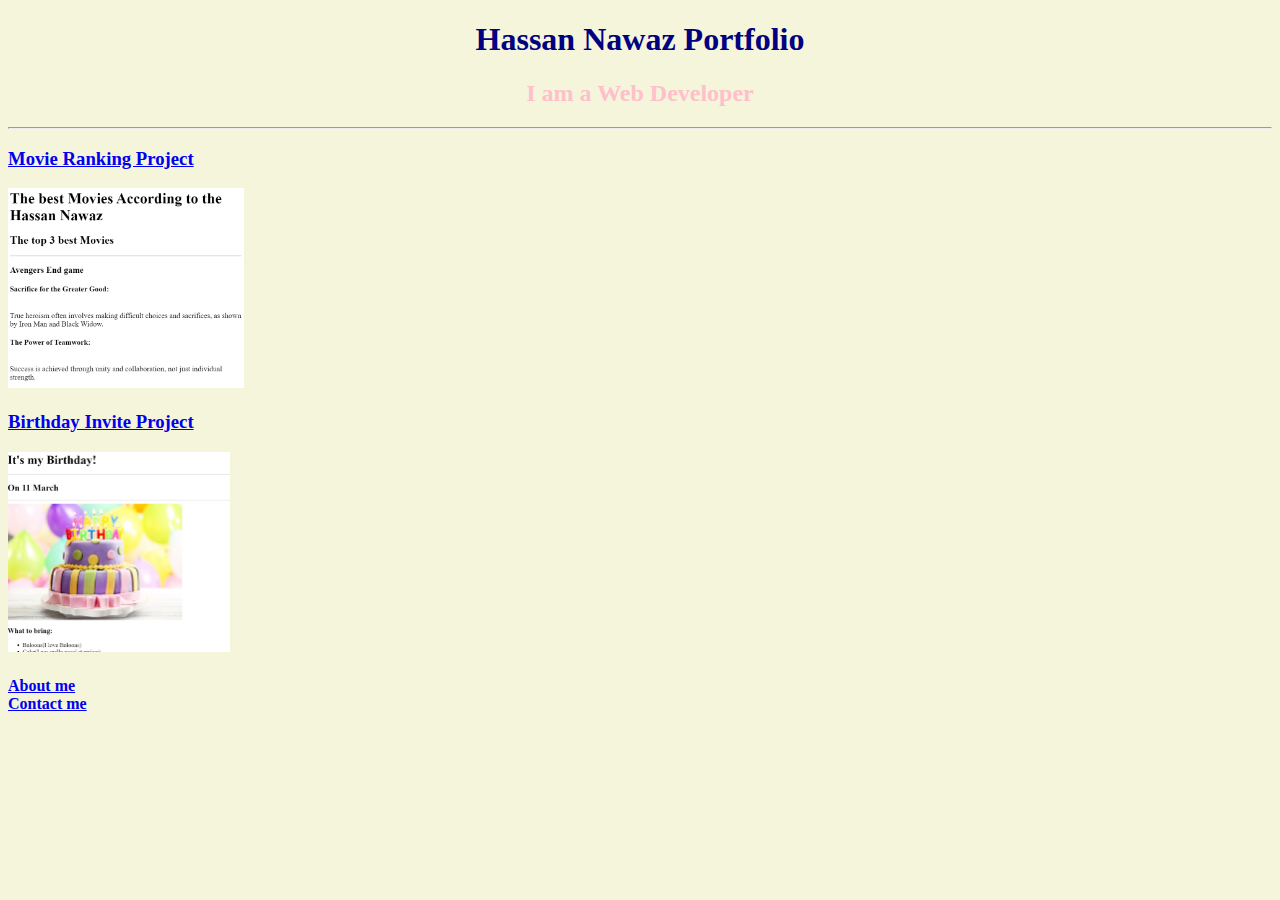
<file: index.html>
<!-- TODO 1: Create the HTML Boilerplate -->
<!DOCTYPE html>
<html lang="en">
<head>
    <meta charset="UTF-8">
    <meta name="viewport" content="width=device-width, initial-scale=1.0">
    <title>My website</title>
    <style>
        html{
            background-color: beige;
        }
    </style>
    <link rel="stylesheet"  href="./style.css"/>
</head>
<body>
    <h1 id="4">Hassan Nawaz Portfolio</h1>
    <h2 class="Developer">I am a Web Developer</h2>
    <hr/>
    <h3><a href="./Movierankingindex.html">Movie Ranking Project</a></h3>
    <img src="./Screenshotofmovingranking.png" height="200" alt="Screenshot of Movie ranking"/>
    <h3><a href="./Birthdayindex.html">Birthday Invite Project</a></h3>
    <img src="./Screenshotofbirthdayinvite.png" height="200" alt="Screenshot of Movie ranking"/>
    <h4><a href="./about.html">About me</a><br/>   <a href="./contact.html">Contact me</a></h4>
</body>
</html>

<!-- TODO 2: Add Your previous projects' HTML into the public folder -->

<!-- TODO 3: Take screenshots of your project previews and add the images to the images folder -->

<!-- TODO 4: Add titles/subtitles etc. -->

<!-- TODO 5: Add a link to the project pages -->

<!-- TODO 6: Add images to show the project previews
HINT for TODO 6: You can use the height attribute set to 200 to make the image smaller:
https://developer.mozilla.org/en-US/docs/Web/HTML/Element/img#attr-height -->

<!-- TODO 7: Add the Contact Me and About Me page links -->
</file>
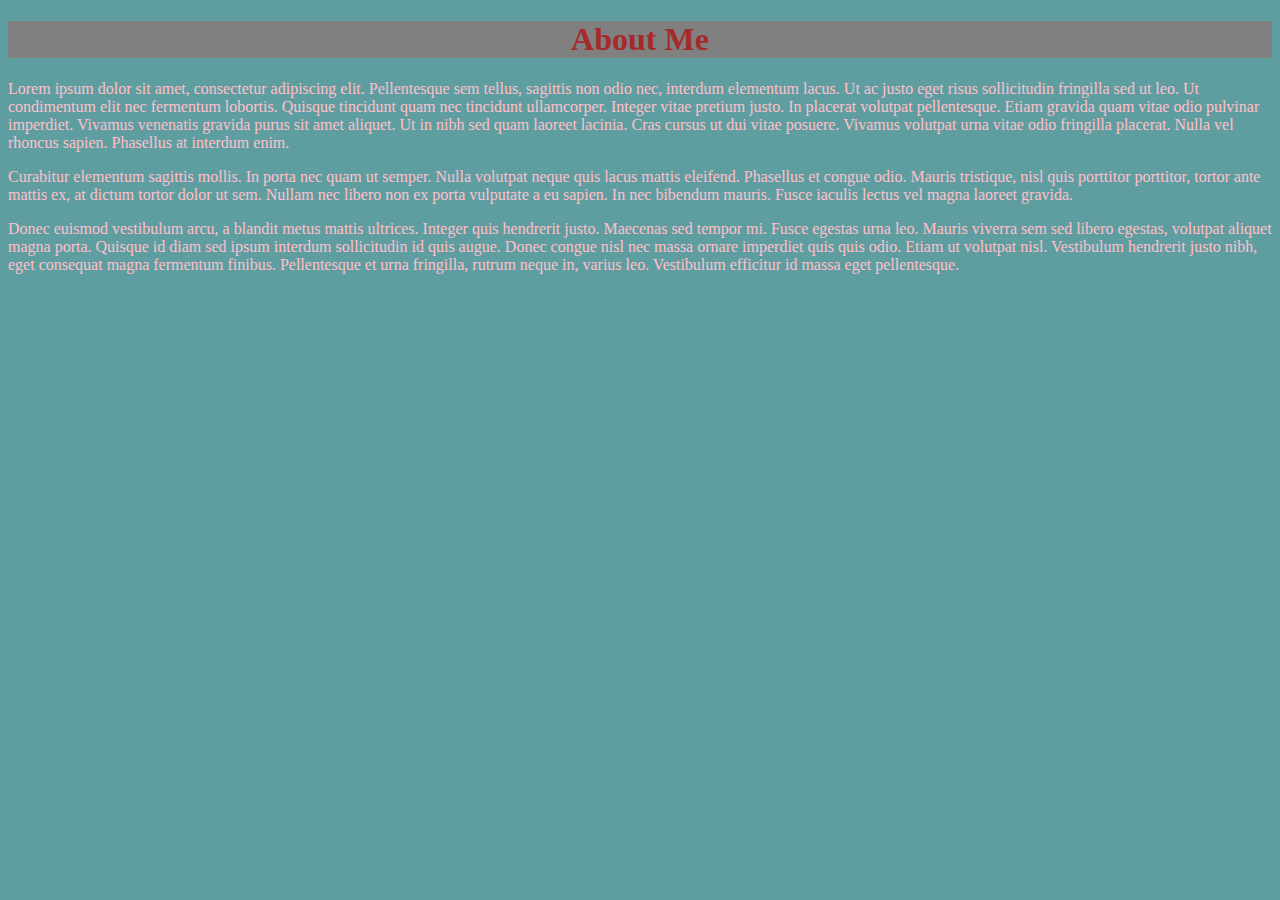
<file: about.html>
<!DOCTYPE html>
<html lang="en">
<head>
  <meta charset="UTF-8">
  <meta name="viewport" content="width=device-width, initial-scale=1.0">
  <title>Document</title>
  <style>
    html{
      background-color: cadetblue;
    }
    h1{
      text-align: center;
      background-color: grey;
      color: brown;
    }
    p{
      color: pink;
    }
  </style>
</head>
<body>
  <h1 >About Me</h1>
<p>Lorem ipsum dolor sit amet, consectetur adipiscing elit. Pellentesque sem tellus, sagittis non odio nec, interdum
  elementum lacus. Ut ac justo eget risus sollicitudin fringilla sed ut leo. Ut condimentum elit nec fermentum lobortis.
  Quisque tincidunt quam nec tincidunt ullamcorper. Integer vitae pretium justo. In placerat volutpat pellentesque.
  Etiam
  gravida quam vitae odio pulvinar imperdiet. Vivamus venenatis gravida purus sit amet aliquet. Ut in nibh sed quam
  laoreet lacinia. Cras cursus ut dui vitae posuere. Vivamus volutpat urna vitae odio fringilla placerat. Nulla vel
  rhoncus sapien. Phasellus at interdum enim.</p>

<p>Curabitur elementum sagittis mollis. In porta nec quam ut semper. Nulla volutpat neque quis lacus mattis eleifend.
  Phasellus et congue odio. Mauris tristique, nisl quis porttitor porttitor, tortor ante mattis ex, at dictum tortor
  dolor
  ut sem. Nullam nec libero non ex porta vulputate a eu sapien. In nec bibendum mauris. Fusce iaculis lectus vel magna
  laoreet gravida.</p>

<p>Donec euismod vestibulum arcu, a blandit metus mattis ultrices. Integer quis hendrerit justo. Maecenas sed tempor mi.
  Fusce egestas urna leo. Mauris viverra sem sed libero egestas, volutpat aliquet magna porta. Quisque id diam sed ipsum
  interdum sollicitudin id quis augue. Donec congue nisl nec massa ornare imperdiet quis quis odio. Etiam ut volutpat
  nisl. Vestibulum hendrerit justo nibh, eget consequat magna fermentum finibus. Pellentesque et urna fringilla, rutrum
  neque in, varius leo. Vestibulum efficitur id massa eget pellentesque.</p>
</body>
</html>
</file>
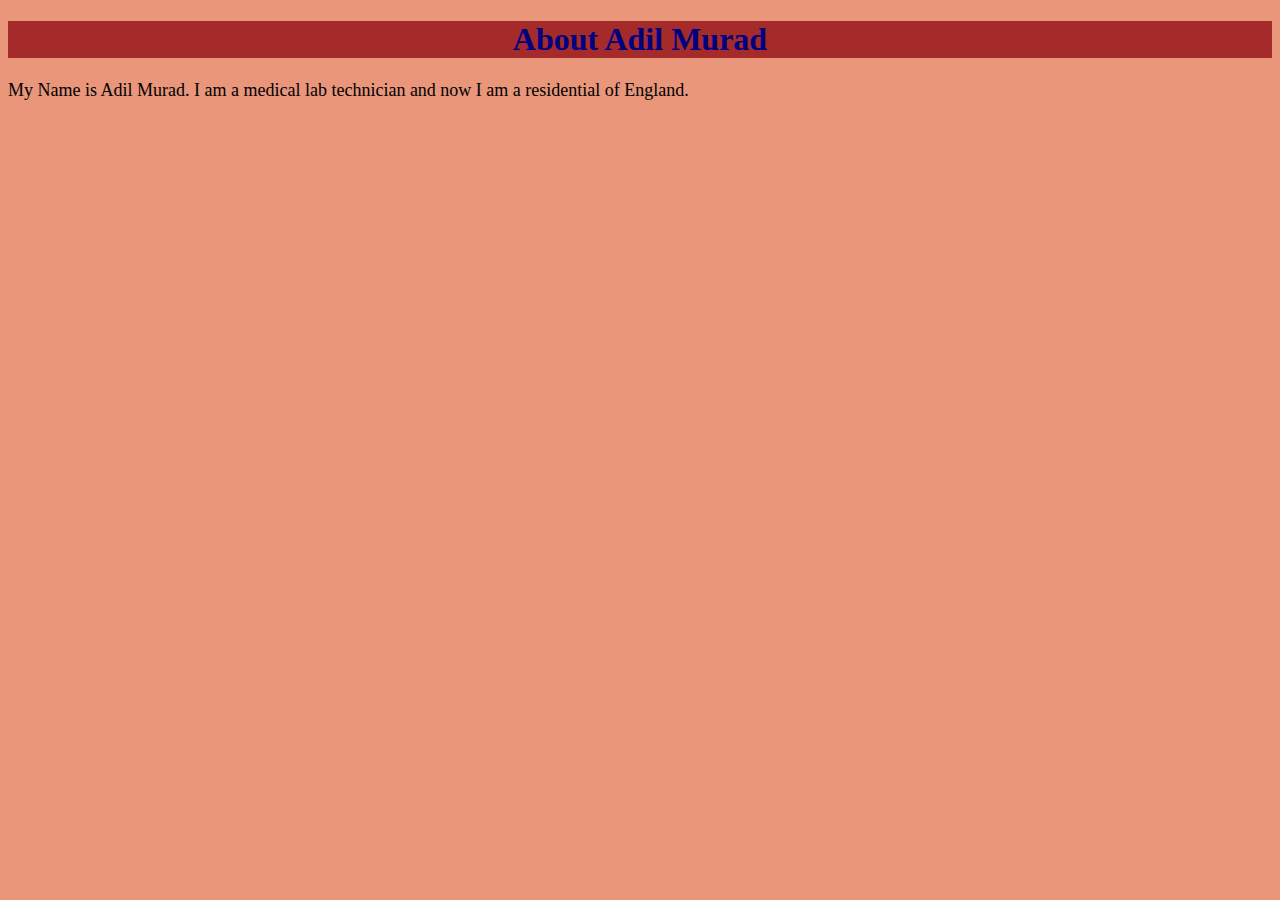
<file: AboutAdil.html>
<!DOCTYPE html>
<html lang="en">
<head>
    <meta charset="UTF-8">
    <meta name="viewport" content="width=device-width, initial-scale=1.0">
    <title>Document</title>
    <style>
        html{
            background-color: darksalmon;
        }
        h1{
            text-align: center;
            color: navy;
            background-color: brown;
        }
    </style>
    <link rel="stylesheet" href="./style.css"/>
</head>
<body>
    <h1>About Adil Murad</h1>
    <p id="6">
        My Name is Adil Murad. I am a medical lab technician and now I am a residential of England.
    </p>
</body>
</html>
</file>
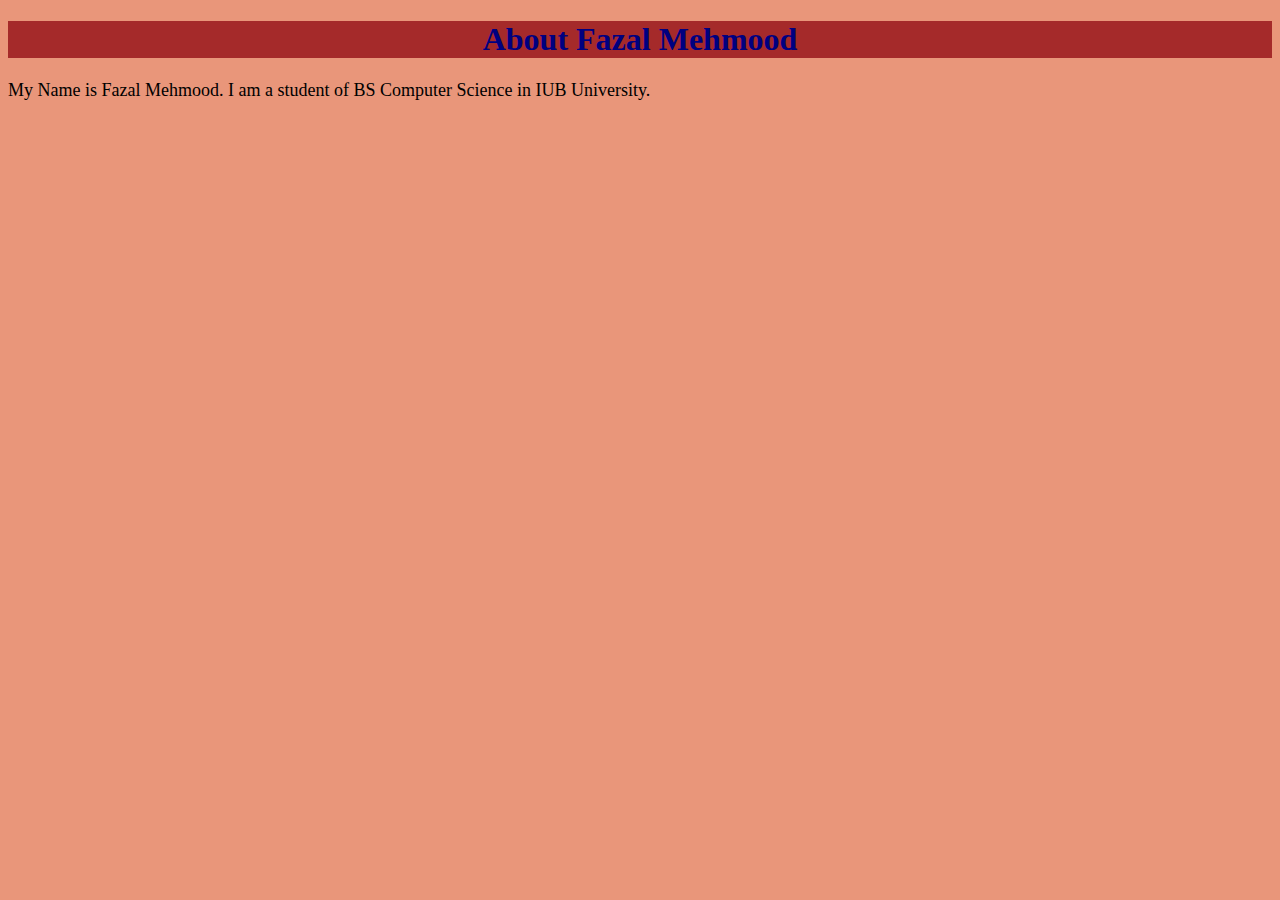
<file: AboutFazal.html>
<!DOCTYPE html>
<html lang="en">
<head>
    <meta charset="UTF-8">
    <meta name="viewport" content="width=device-width, initial-scale=1.0">
    <title>Document</title>
    <style>
        html{
            background-color: darksalmon;
        }
        h1{
            text-align: center;
            color: navy;
            background-color: brown;
        }
    </style>
    <link rel="stylesheet" href="./style.css"/>
</head>
<body>
    <h1>About Fazal Mehmood</h1>
    <p id="6">
        My Name is Fazal Mehmood. I am a student of BS Computer Science in IUB University.
    </p>
</body>
</html>
</file>
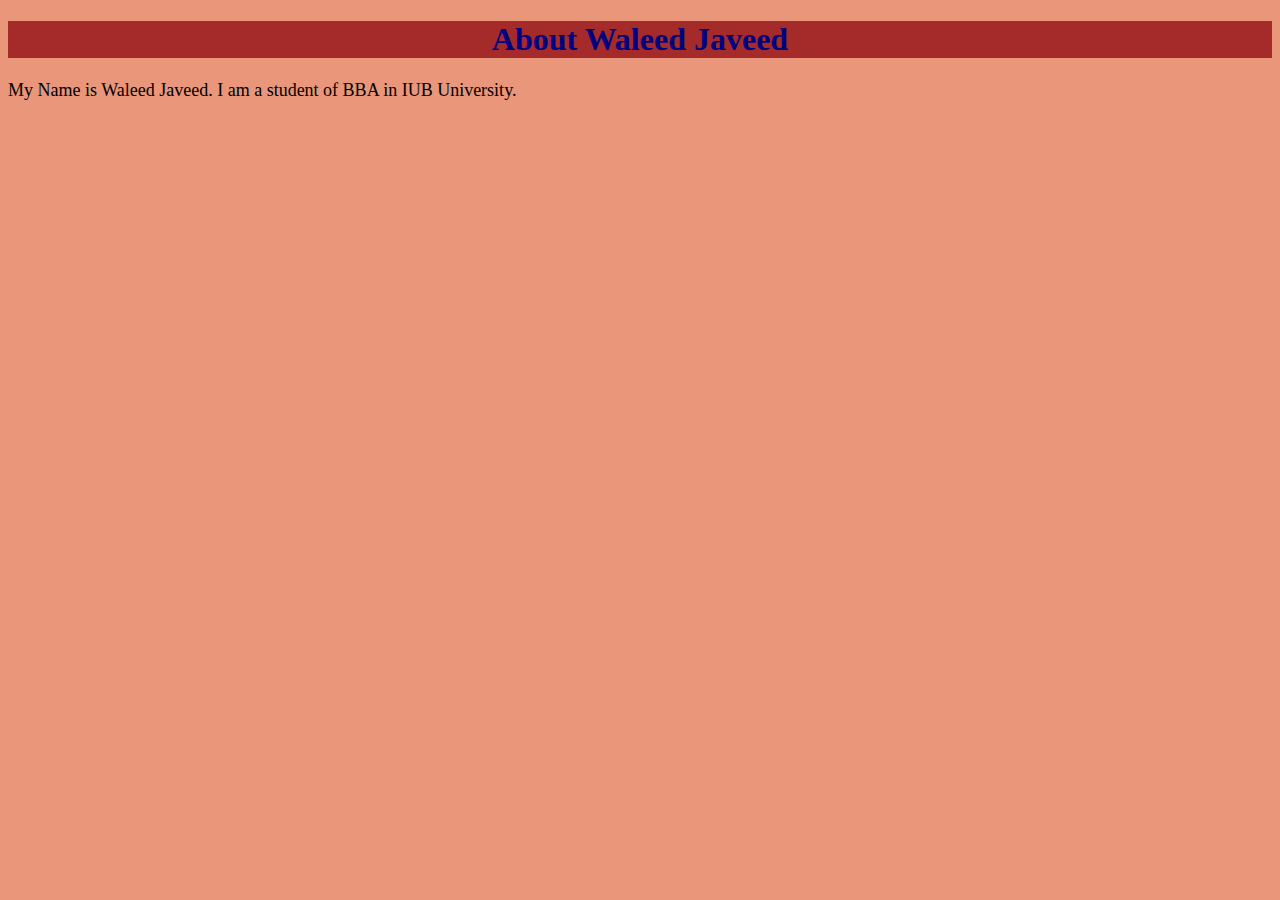
<file: AboutWaleed.html>
<!DOCTYPE html>
<html lang="en">
<head>
    <meta charset="UTF-8">
    <meta name="viewport" content="width=device-width, initial-scale=1.0">
    <title>Document</title>
    <style>
        html{
            background-color: darksalmon;
        }
        h1{
            text-align: center;
            color: navy;
            background-color: brown;
        }
    </style>
    <link rel="stylesheet" href="./style.css"/>
</head>
<body>
    <h1>About Waleed Javeed</h1>
    <p id="6">
        My Name is Waleed Javeed. I am a student of BBA in IUB University.
    </p>
</body>
</html>
</file>
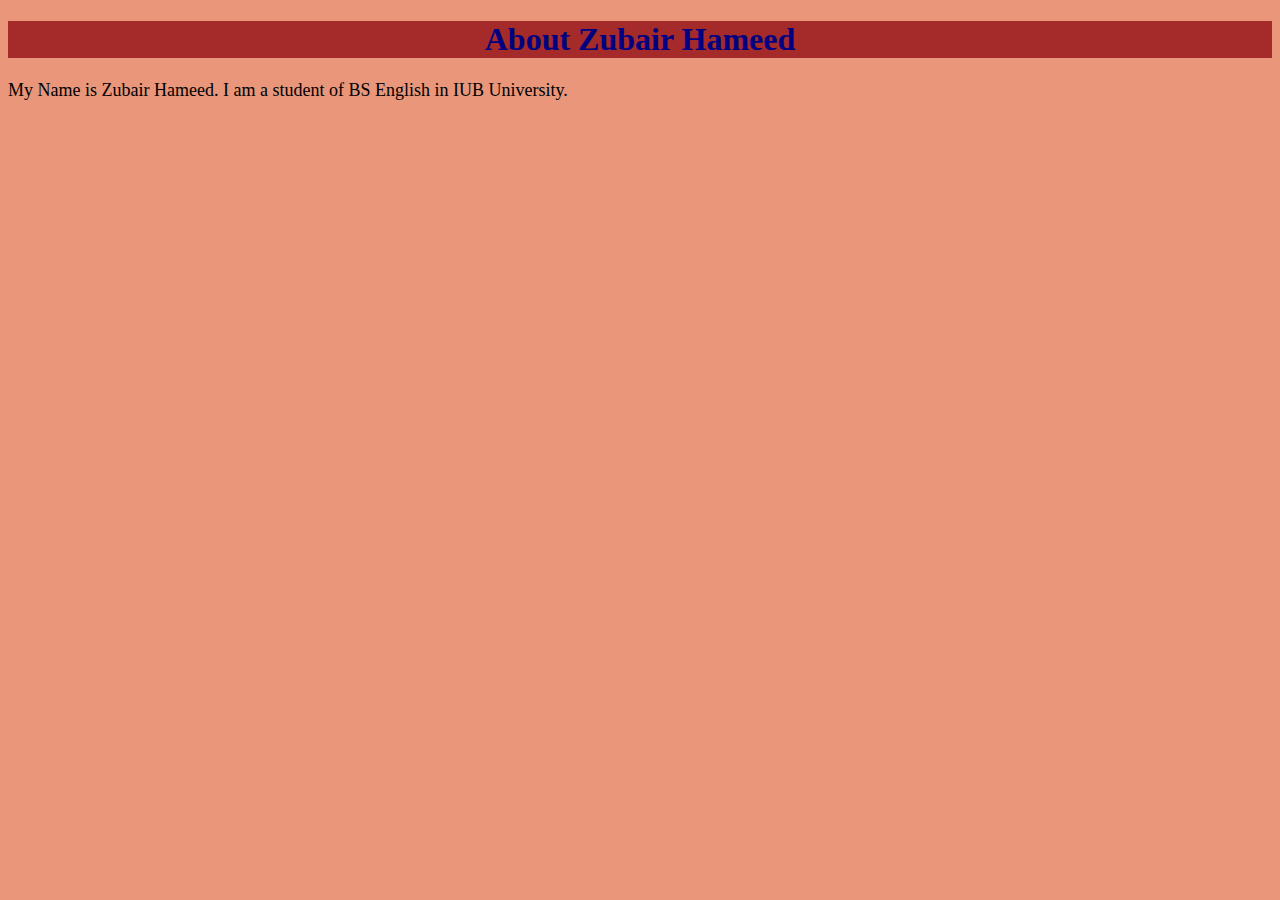
<file: AboutZubair.html>
<!DOCTYPE html>
<html lang="en">
<head>
    <meta charset="UTF-8">
    <meta name="viewport" content="width=device-width, initial-scale=1.0">
    <title>Document</title>
    <style>
        html{
            background-color: darksalmon;
        }
        h1{
            text-align: center;
            color: navy;
            background-color: brown;
        }
    </style>
    <link rel="stylesheet" href="./style.css"/>
</head>
<body>
    <h1>About Zubair Hameed</h1>
    <p id="6">
        My Name is Zubair Hameed. I am a student of BS English in IUB University.
    </p>
</body>
</html>
</file>
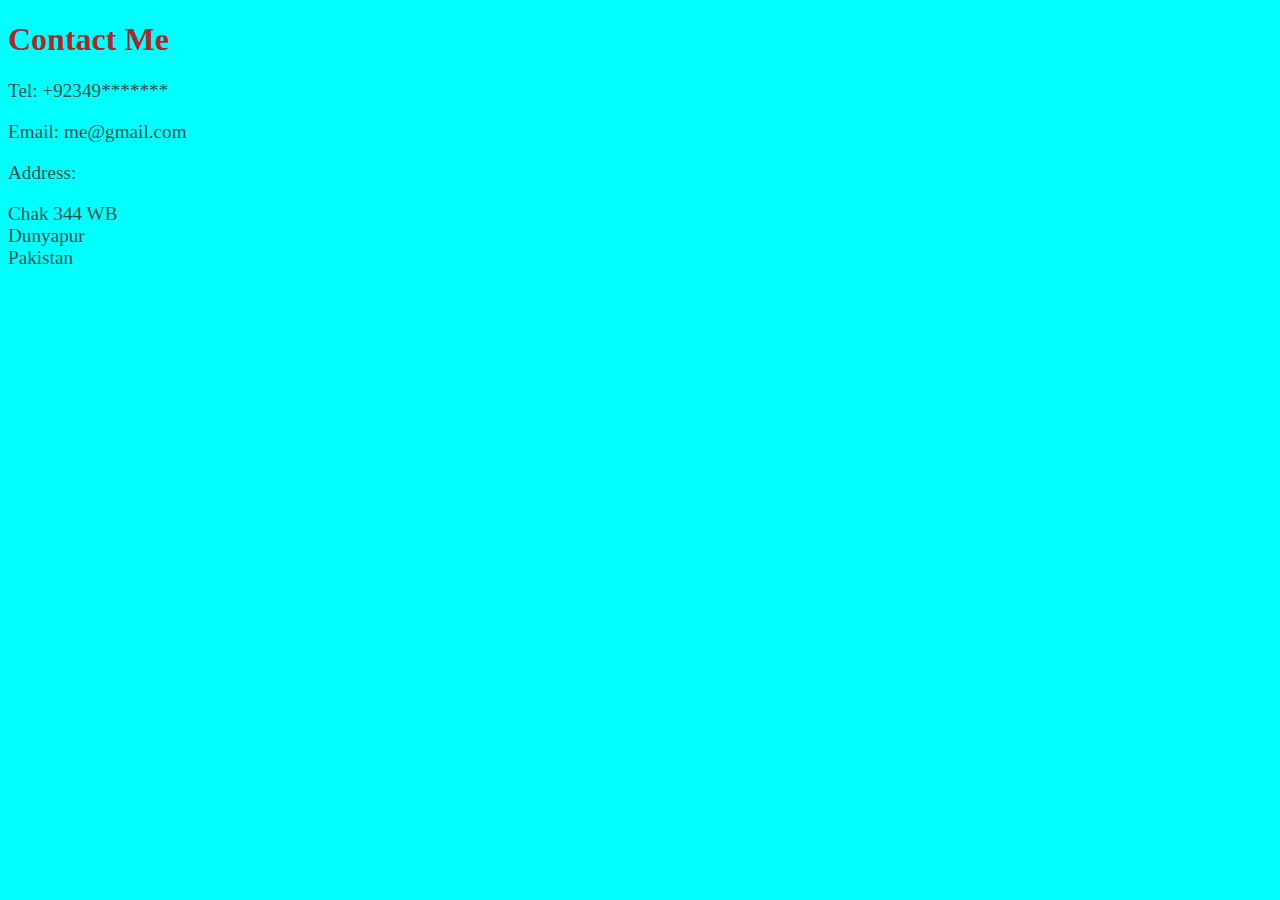
<file: contact.html>
<!DOCTYPE html>
<html lang="en">
<head>
  <meta charset="UTF-8">
  <meta name="viewport" content="width=device-width, initial-scale=1.0">
  <title>Document</title>
  <style>
    html{
      background-color: aqua;
    }
    p{
      font-size: larger;
      color: darkslategray;
    }
  </style>
</head>
<body>
  <h1 style="color:brown;">Contact Me</h1>
<p>Tel: +92349*******</p>
<p>Email: me@gmail.com</p>
<p>Address:</p>
<p>
  Chak 344 WB<br />
  Dunyapur<br />
  Pakistan <br />
</p>
</body>
</html>
</file>
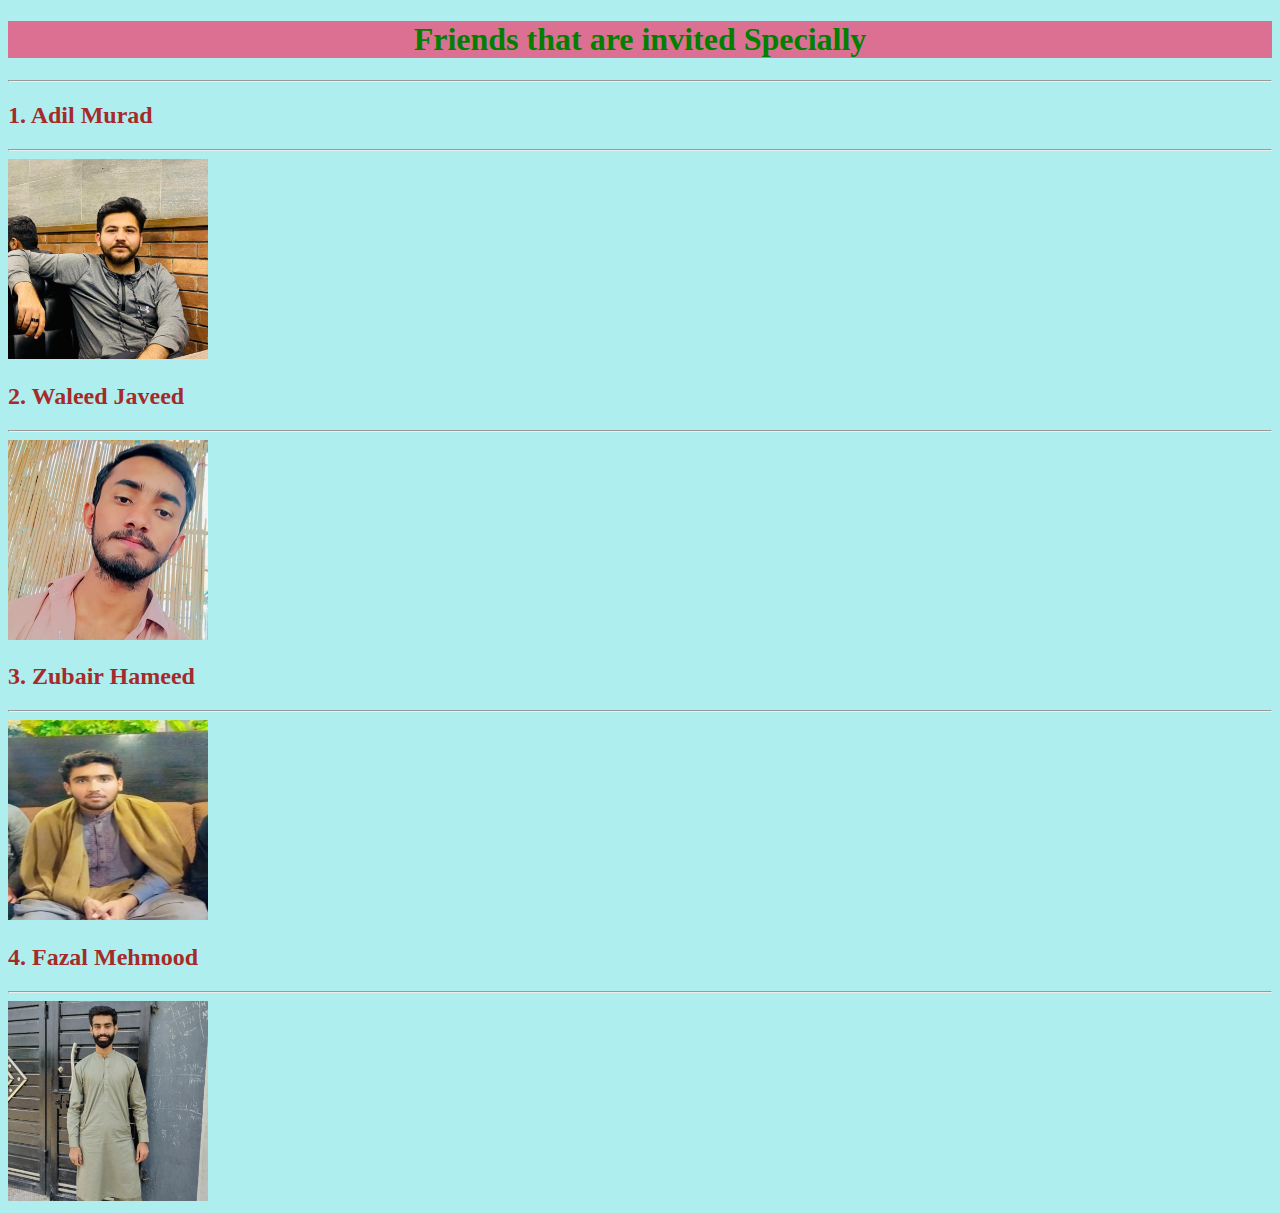
<file: Friends.html>
<!DOCTYPE html>
<html lang="en">
<head>
    <meta charset="UTF-8">
    <meta name="viewport" content="width=device-width, initial-scale=1.0">
    <title>Document</title>
    <Style>
        html{
            background-color:paleturquoise;
        }
        h1{
            text-align: center;
            color: green;
            background-color:palevioletred;
        }
        h2{
            color: brown;
        }
        img{
            height:200px;
            width: 200px;
        }
    </Style>
</head>
<body>
    <h1>Friends that are invited Specially</h1>
    <hr/>
    <h2>1. Adil Murad</h2><hr/>
    <a href="./AboutAdil.html"><img src="./pictureofadil.png" alt="Picture of Adil Murad"/></a> 
    <h2>2. Waleed Javeed</h2><hr/>
    <a href="./AboutWaleed.html"><img src="./pictureofwaleed.png" alt="picture of Waleed"/></a>
    <h2>3. Zubair Hameed</h2><hr/>
    <a href="./AboutZubair.html"><img src="./pictureofzubair.png" alt="Picture of Zubair"/></a>
    <h2>4. Fazal Mehmood</h2><hr/>
    <a href="./AboutFazal.html"><img src="./pictureoffazal.png" alt="Picture of Fazal Mehmood"/></a>   
</body>
</html>
</file>
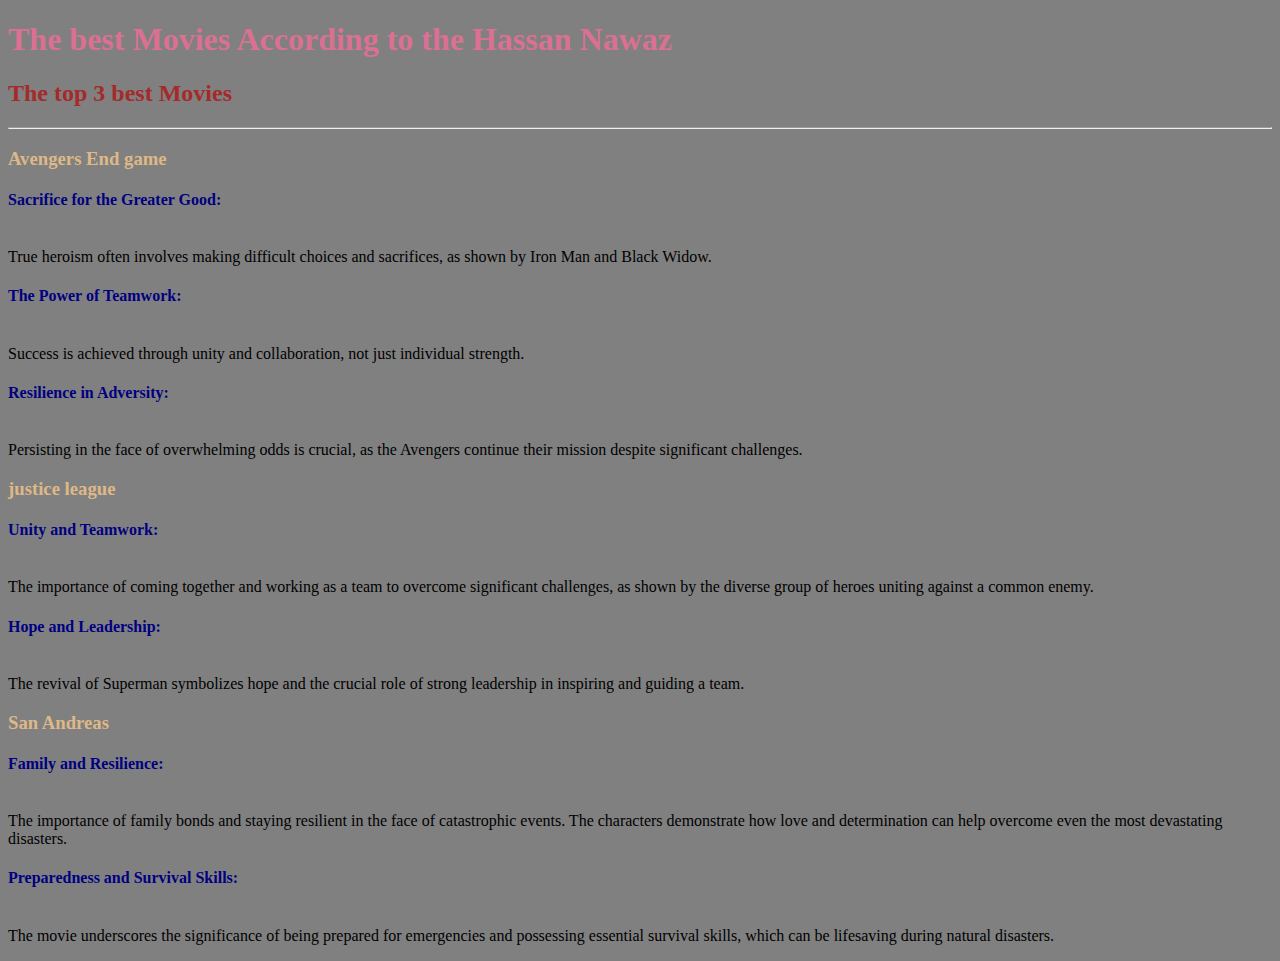
<file: Movierankingindex.html>
<!-- Write your code below -->
 <!DOCTYPE html>
 <html lang="en">
 <head>
    <meta charset="UTF-8">
    <meta name="viewport" content="width=device-width, initial-scale=1.0">
    <title>Document</title>
    <style>
        html{
            background-color:grey;
        }
        h1{
            color: palevioletred;
        }
        h4{
            color: navy;
        }
        h2{
            color: brown;
        }
        h3{
            color: burlywood;
        }
    </style>
    <link rel="stylesheet" href="./style.css"/>
 </head>
 <body>
    <h1>The best Movies According to the Hassan Nawaz</h1>
<h2>The top 3 best Movies</h2>
<hr/>
<h3>Avengers End game</h3>
<p>
   <h4>Sacrifice for the Greater Good:</h4><br/>
   True heroism often involves making difficult choices and sacrifices, as shown by Iron Man and Black Widow.<br/>
   <h4>The Power of Teamwork:</h4><br/>
    Success is achieved through unity and collaboration, not just individual strength.<br/>
   <h4>Resilience in Adversity:</h4><br/>
    Persisting in the face of overwhelming odds is crucial, as the Avengers continue their mission despite significant challenges.<br/>
</p>
<h3>justice league</h3>
<p>
    <h4>Unity and Teamwork:</h4><br/> 
    The importance of coming together and working as a team to overcome significant challenges, as shown by the diverse group of heroes uniting against a common enemy.<br/>
    <h4>Hope and Leadership:</h4><br/>
    The revival of Superman symbolizes hope and the crucial role of strong leadership in inspiring and guiding a team.<br/>
</p>
<h3>San Andreas</h3>
<p>
    <h4>Family and Resilience:</h4><br/> 
    The importance of family bonds and staying resilient in the face of catastrophic events. The characters demonstrate how love and determination can help overcome even the most devastating disasters.<br/>
    <h4>Preparedness and Survival Skills:</h4><br/>
    The movie underscores the significance of being prepared for emergencies and possessing essential survival skills, which can be lifesaving during natural disasters.<br/>
</p>
 </body>
 </html>
</file>
<file: style.css>
h1[id="4"]{
    text-align: center;
    color: navy;
}
h2[class="Developer"]{
    text-align: center;
    color:pink ;
}
p[id="6"]{
    font-size: large;
}
</file>
